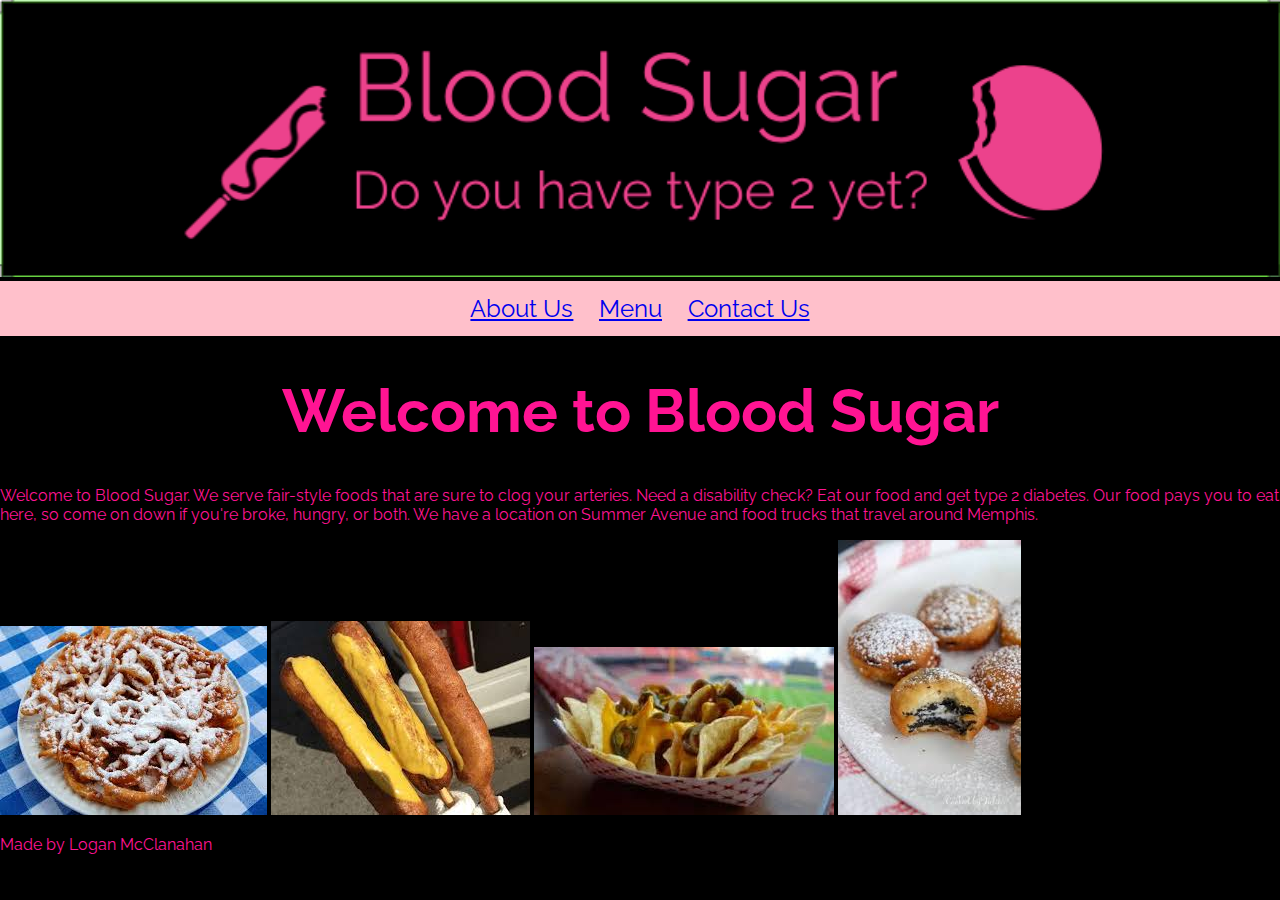
<file: index.html>
<!DOCTYPE html>
<html>
<head>
	<title>Bloodsugar</title>
	<link href="https://fonts.googleapis.com/css?family=Raleway:400,700&display=swap" rel="stylesheet">
	<link rel="stylesheet" type="text/css" href="main.css">
</head>
<body>
	
	<a href="index.html"><img class="logo" src="Bloodsugar.jpg"></a>
	
</body>
	<nav>
		<div class="navbar">
			<a href="index.html">About Us</a>
		</div>
		<div class="navbar">
			<a href="second.html">Menu</a>
		</div>
		<div class="navbar">
			<a href="third.html">Contact Us</a>
		</div>
	</nav>
	<h1 class="header">
		Welcome to Blood Sugar
	</h1>
	<p>
		Welcome to Blood Sugar. We serve fair-style foods that are sure to clog your arteries. Need a disability check? Eat our food and get type 2 diabetes. Our food pays you to eat here, so come on down if you're broke, hungry, or both. We have a location on Summer Avenue and food trucks that travel around Memphis. 
	</p>
	<img src="funnelcakes.jpeg">
	<img src="prontopup.jpeg">
	<img src="nachos.jpeg">
	<img src="friedoreos.jpeg">
	<p>Made by Logan McClanahan</p>


</body>
</html>
</file>
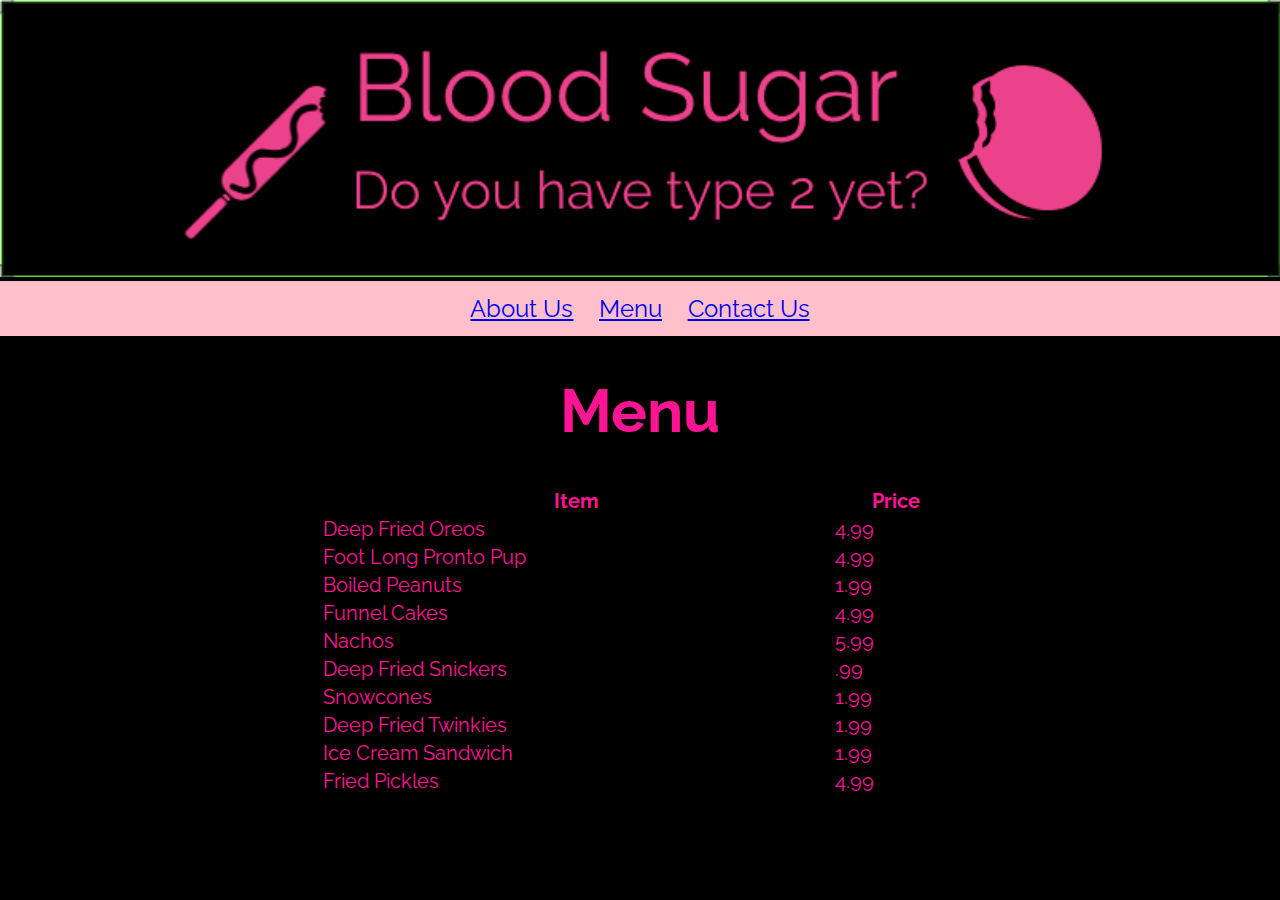
<file: second.html>
<!DOCTYPE html>
<html>
<head>
	<title></title>
	<link href="https://fonts.googleapis.com/css?family=Raleway:400,700&display=swap" rel="stylesheet">
	<link rel="stylesheet" type="text/css" href="main.css">
</head>
</head>
<body>
	<a href="index.html"><img class="logo" src="Bloodsugar.jpg"></a>
	<nav>
		<div class="navbar">
			<a href="index.html">About Us</a>
		</div>
		<div class="navbar">
			<a href="second.html">Menu</a>
		</div>
		<div class="navbar">
			<a href="third.html">Contact Us</a>
		</div>
	</nav>
	<h1 class="header">
		Menu
	</h1>
	<table class="menu">
		<tr>
			<th>Item</th>
			<th>Price</th>
		</tr>
		<tr>
			<td>Deep Fried Oreos</td>
			<td>4.99</td>
		</tr>
		<tr>
			<td>Foot Long Pronto Pup</td>
			<td>4.99</td>
		</tr>
		<tr>
			<td>Boiled Peanuts</td>
			<td>1.99</td>
		</tr>
		<tr>
			<td>Funnel Cakes</td>
			<td>4.99</td>
		</tr>
		<tr>
			<td>Nachos</td>
			<td>5.99</td>
		</tr>
		<tr>
			<td>Deep Fried Snickers</td>
			<td>.99</td>
		</tr>
		<tr>
			<td>Snowcones</td>
			<td>1.99</td>
		</tr>
		<tr>
			<td>Deep Fried Twinkies</td>
			<td>1.99</td>
		</tr>
		<tr>
			<td>Ice Cream Sandwich</td>
			<td>1.99</td>
		</tr>
		<tr>
			<td>Fried Pickles</td>
			<td>4.99</td>
		</tr>
	</table>
</body>
</html>
</file>
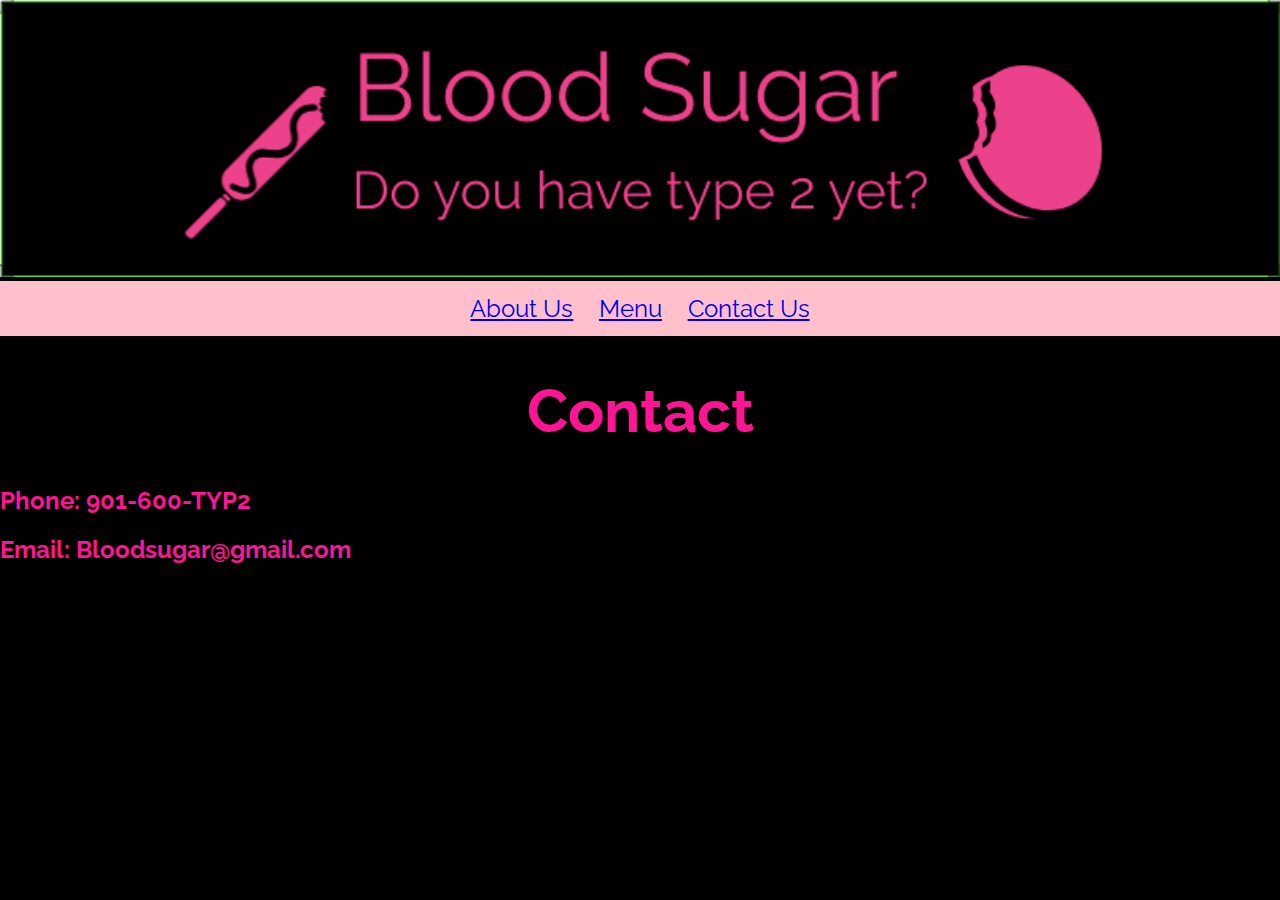
<file: third.html>
<!DOCTYPE html>
<html>
<head>
	<title></title>
	<link href="https://fonts.googleapis.com/css?family=Raleway:400,700&display=swap" rel="stylesheet">
	<link rel="stylesheet" type="text/css" href="main.css">
</head>
</head>
<body>
	
	<a href="index.html"><img class="logo"src="Bloodsugar.jpg"></a>
	<nav>
		<div class="navbar">
			<a href="index.html">About Us</a>
		</div>
		<div class="navbar">
			<a href="second.html">Menu</a>
		</div>
		<div class="navbar">
			<a href="third.html">Contact Us</a>
		</div>
	</nav>
	<h1 class="header">
		Contact
	</h1>
	<h2>
		Phone: 901-600-TYP2
	</h2>
	<h2>
		Email: Bloodsugar@gmail.com
	</h2>
</body>
</html>
</file>
<file: main.css>
body {
	padding: 0;
	margin: 0;
	background-color: black;
	color:#FF1493;
	font-family: 'Raleway', sans-serif;
}
.logo {
	width: 100%;
}

.header {
	text-align: center;
	font-size: 60px;
}

.menu {
	font-size:20px;
	margin:0 auto;
	width: 50%;
	color: #FF1493;
}

nav {
	display: flex;
	justify-content: center;
	background: pink;
}

.navbar {
	font-size: 1.5em;
	padding: 1%;
}
</file>
